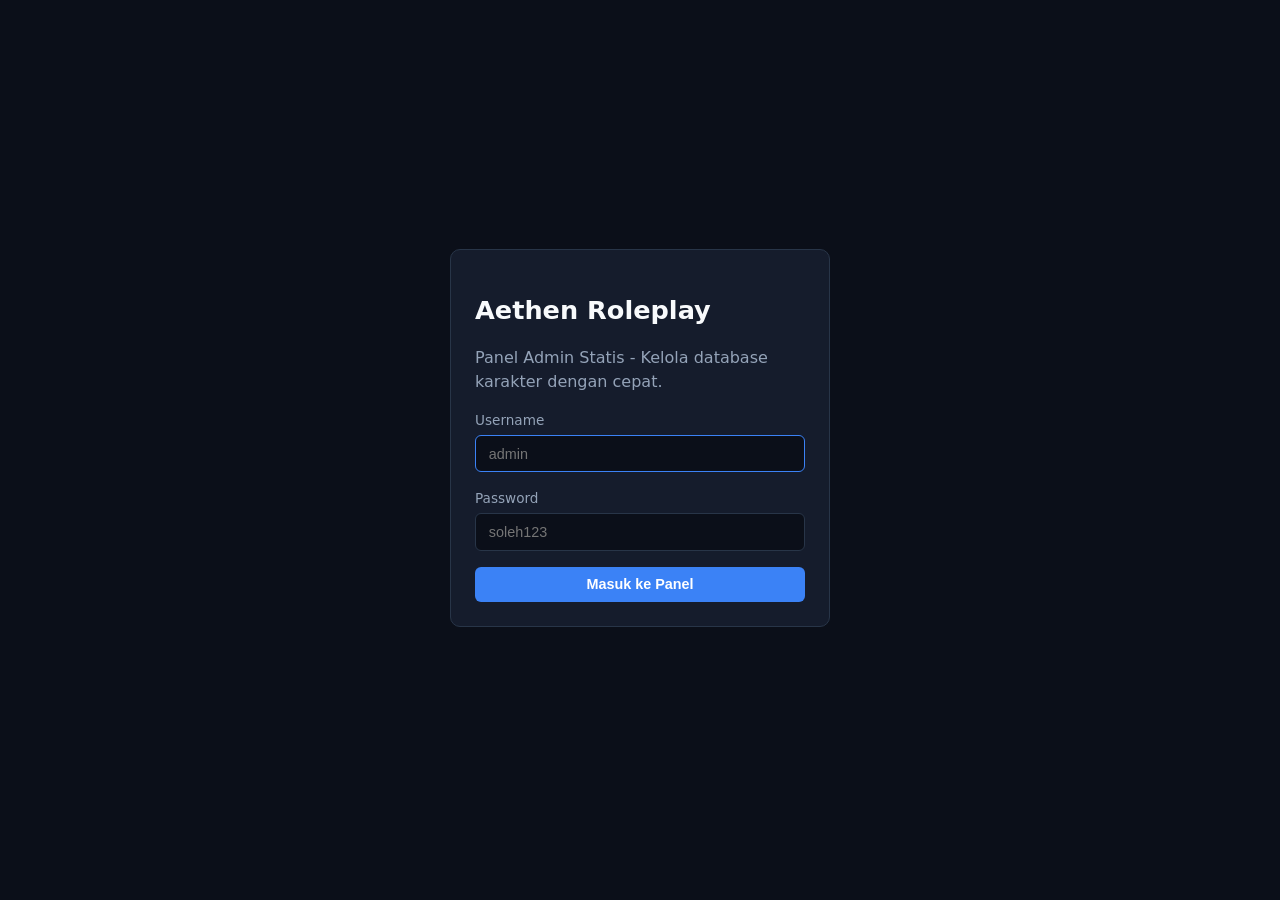
<file: index.html>
<!DOCTYPE html>
<html lang="id">
<head>
    <meta charset="utf-8">
    <meta name="viewport" content="width=device-width, initial-scale=1">
    <title>Dashboard Pemain · Aethen Roleplay</title>
    <link rel="stylesheet" href="assets/style.css">
</head>
<body>
    <header class="top">
        <a class="brand" href="index.html"><span class="dot"></span>Aethen Roleplay Panel</a>
        <nav>
            <a href="index.html" class="on">Pemain</a>
            <a href="online.html">Pemain Online <span class="badge green" id="onlineCountBadge">0</span></a>
            <a href="logs.html">Riwayat Aksi</a>
        </nav>
        <button class="btn ghost sm" onclick="logout()">Keluar</button>
    </header>

    <main class="wrap">
        <section class="stats">
            <div class="stat"><span>Total Karakter</span><strong id="statTotal">0</strong></div>
            <div class="stat"><span>Pemain Online</span><strong id="statOnline">0</strong></div>
            <div class="stat"><span>Total Admin</span><strong id="statAdmin">0</strong></div>
            <div class="stat gold"><span>Cash Beredar</span><strong id="statCash">$0</strong></div>
            <div class="stat gold"><span>Bank Beredar</span><strong id="statBank">$0</strong></div>
        </section>

        <section class="card filter-card">
            <div class="filter-group">
                <input type="search" id="searchInput" placeholder="Cari Nama Karakter, UCP, atau ID..." oninput="renderPlayers()">
                <select id="filterSelect" onchange="renderPlayers()">
                    <option value="all">Semua Karakter</option>
                    <option value="online">Sedang Online</option>
                    <option value="admin">Staff Admin</option>
                    <option value="vip">Pemain VIP</option>
                    <option value="jailed">Di Penjara</option>
                    <option value="rich">Sultan (Cash+Bank >= $1M)</option>
                </select>
                <button class="btn" onclick="openAddPlayerModal()">+ Tambah Pemain</button>
            </div>
        </section>

        <div class="table-wrap card flush">
            <table class="tbl">
                <thead>
                    <tr>
                        <th>ID</th>
                        <th>Nama Karakter</th>
                        <th>UCP</th>
                        <th class="r">Level</th>
                        <th class="r">Cash</th>
                        <th class="r">Bank</th>
                        <th>Status</th>
                        <th>Aksi</th>
                    </tr>
                </thead>
                <tbody id="playerTableBody">
                    <!-- Data di-render lewat app.js -->
                </tbody>
            </table>
        </div>
    </main>

    <!-- Modal Tambah Pemain -->
    <div id="addModal" class="modal-overlay">
        <div class="modal">
            <h2>Tambah Karakter Baru</h2>
            <form onsubmit="handleAddPlayer(event)">
                <label>Nama Karakter<input type="text" id="addName" placeholder="Contoh: Ronnie_Varquez" required></label>
                <label>UCP<input type="text" id="addUcp" placeholder="Contoh: Ronnie" required></label>
                <div class="grid-2">
                    <label>Level<input type="number" id="addLevel" value="1" required></label>
                    <label>Cash ($)<input type="number" id="addMoney" value="500" required></label>
                </div>
                <div class="modal-actions">
                    <button type="button" class="btn ghost" onclick="closeAddPlayerModal()">Batal</button>
                    <button type="submit" class="btn">Simpan Karakter</button>
                </div>
            </form>
        </div>
    </div>

    <div id="toastContainer" class="toast-container"></div>
    <script src="assets/app.js"></script>
</body>
</html>
</file>
<file: assets/style.css>
:root {
    --bg: #0b0f19;
    --card: #151c2c;
    --card-hover: #1e293b;
    --text: #f8fafc;
    --muted: #94a3b8;
    --border: #283548;
    --primary: #3b82f6;
    --primary-hover: #2563eb;
    --green: #10b981;
    --red: #ef4444;
    --pink: #ec4899;
    --gold: #f59e0b;
}

body {
    font-family: system-ui, -apple-system, sans-serif;
    background: var(--bg);
    color: var(--text);
    margin: 0;
    padding: 0;
    line-height: 1.5;
}

.top {
    display: flex;
    justify-content: space-between;
    align-items: center;
    padding: 0.8rem 2rem;
    background: var(--card);
    border-bottom: 1px solid var(--border);
}

.brand {
    font-weight: 700;
    color: var(--text);
    text-decoration: none;
    display: flex;
    align-items: center;
    gap: 8px;
    font-size: 1.1rem;
}

.dot {
    width: 8px;
    height: 8px;
    background: var(--green);
    border-radius: 50%;
    box-shadow: 0 0 8px var(--green);
}

nav { display: flex; gap: 20px; }
nav a { color: var(--muted); text-decoration: none; font-size: 0.95rem; font-weight: 500; transition: all 0.2s; }
nav a.on, nav a:hover { color: var(--text); }

.wrap { max-width: 1200px; margin: 2rem auto; padding: 0 1rem; }
.card { background: var(--card); border: 1px solid var(--border); border-radius: 10px; padding: 1.5rem; margin-bottom: 1.5rem; }

.stats { display: grid; grid-template-columns: repeat(auto-fit, minmax(180px, 1fr)); gap: 1rem; margin-bottom: 1.5rem; }
.stat { background: var(--card); border: 1px solid var(--border); padding: 1rem; border-radius: 10px; }
.stat span { color: var(--muted); font-size: 0.85rem; }
.stat strong { font-size: 1.4rem; display: block; margin-top: 4px; }
.stat.gold strong { color: var(--gold); }

.filter-card { padding: 1rem; }
.filter-group { display: flex; gap: 1rem; flex-wrap: wrap; }
.filter-group input { flex: 1; min-width: 200px; }

.tbl { width: 100%; border-collapse: collapse; text-align: left; }
.tbl th, .tbl td { padding: 0.85rem 1rem; border-bottom: 1px solid var(--border); font-size: 0.9rem; }
.tbl th { color: var(--muted); font-weight: 600; background: rgba(0,0,0,0.2); }
.tbl tr:hover { background: rgba(255,255,255,0.02); }
.r { text-align: right; }
.muted { color: var(--muted); }
.gold-t { color: var(--gold); font-weight: 600; }

.badge { display: inline-flex; align-items: center; gap: 4px; padding: 2px 8px; border-radius: 6px; font-size: 0.75rem; font-weight: 600; background: #334155; }
.badge.green { background: rgba(16,185,129,0.15); color: var(--green); border: 1px solid var(--green); }
.badge.pink { background: rgba(236,72,153,0.15); color: var(--pink); border: 1px solid var(--pink); }
.badge.red { background: rgba(239,68,68,0.15); color: var(--red); border: 1px solid var(--red); }
.badge.gold { background: rgba(245,158,11,0.15); color: var(--gold); border: 1px solid var(--gold); }

.btn { background: var(--primary); color: white; border: none; padding: 0.6rem 1.2rem; border-radius: 6px; cursor: pointer; font-weight: 600; font-size: 0.9rem; transition: background 0.2s; }
.btn:hover { background: var(--primary-hover); }
.btn.ghost { background: transparent; border: 1px solid var(--border); color: var(--text); }
.btn.ghost:hover { background: var(--border); }
.btn.sm { padding: 0.3rem 0.6rem; font-size: 0.8rem; }
.btn.full { width: 100%; }

.login-bg { display: flex; align-items: center; justify-content: center; min-height: 100vh; }
.login { width: 100%; max-width: 380px; }
.login-card h1 { font-size: 1.6rem; margin-bottom: 0.3rem; }

label { display: block; margin-bottom: 1rem; font-size: 0.85rem; color: var(--muted); }
input, select { display: block; width: 100%; margin-top: 0.3rem; padding: 0.6rem 0.8rem; background: var(--bg); border: 1px solid var(--border); color: var(--text); border-radius: 6px; box-sizing: border-box; font-size: 0.9rem; }
input:focus, select:focus { outline: none; border-color: var(--primary); }

.back { display: inline-block; color: var(--muted); text-decoration: none; margin-bottom: 1rem; font-size: 0.9rem; }
.phead { display: flex; justify-content: space-between; align-items: flex-start; margin-bottom: 1.5rem; }
.grid-layout { display: grid; grid-template-columns: 1fr; gap: 1.5rem; }
.grid-2 { display: grid; grid-template-columns: 1fr 1fr; gap: 1rem; }

/* Toast Notifications */
.toast-container { position: fixed; bottom: 20px; right: 20px; display: flex; flex-direction: column; gap: 10px; z-index: 9999; }
.toast { background: var(--card); border-left: 4px solid var(--primary); color: var(--text); padding: 12px 20px; border-radius: 6px; box-shadow: 0 10px 25px rgba(0,0,0,0.5); font-size: 0.9rem; animation: slideIn 0.3s ease; }
.toast.success { border-left-color: var(--green); }
.toast.error { border-left-color: var(--red); }
@keyframes slideIn { from { transform: translateX(100%); opacity: 0; } to { transform: translateX(0); opacity: 1; } }

/* Modal */
.modal-overlay { display: none; position: fixed; top: 0; left: 0; width: 100%; height: 100%; background: rgba(0,0,0,0.7); z-index: 1000; justify-content: center; align-items: center; }
.modal-overlay.active { display: flex; }
.modal { background: var(--card); border: 1px solid var(--border); padding: 2rem; border-radius: 10px; width: 100%; max-width: 450px; }
.modal-actions { display: flex; justify-content: flex-end; gap: 1rem; margin-top: 1.5rem; }
</file>
